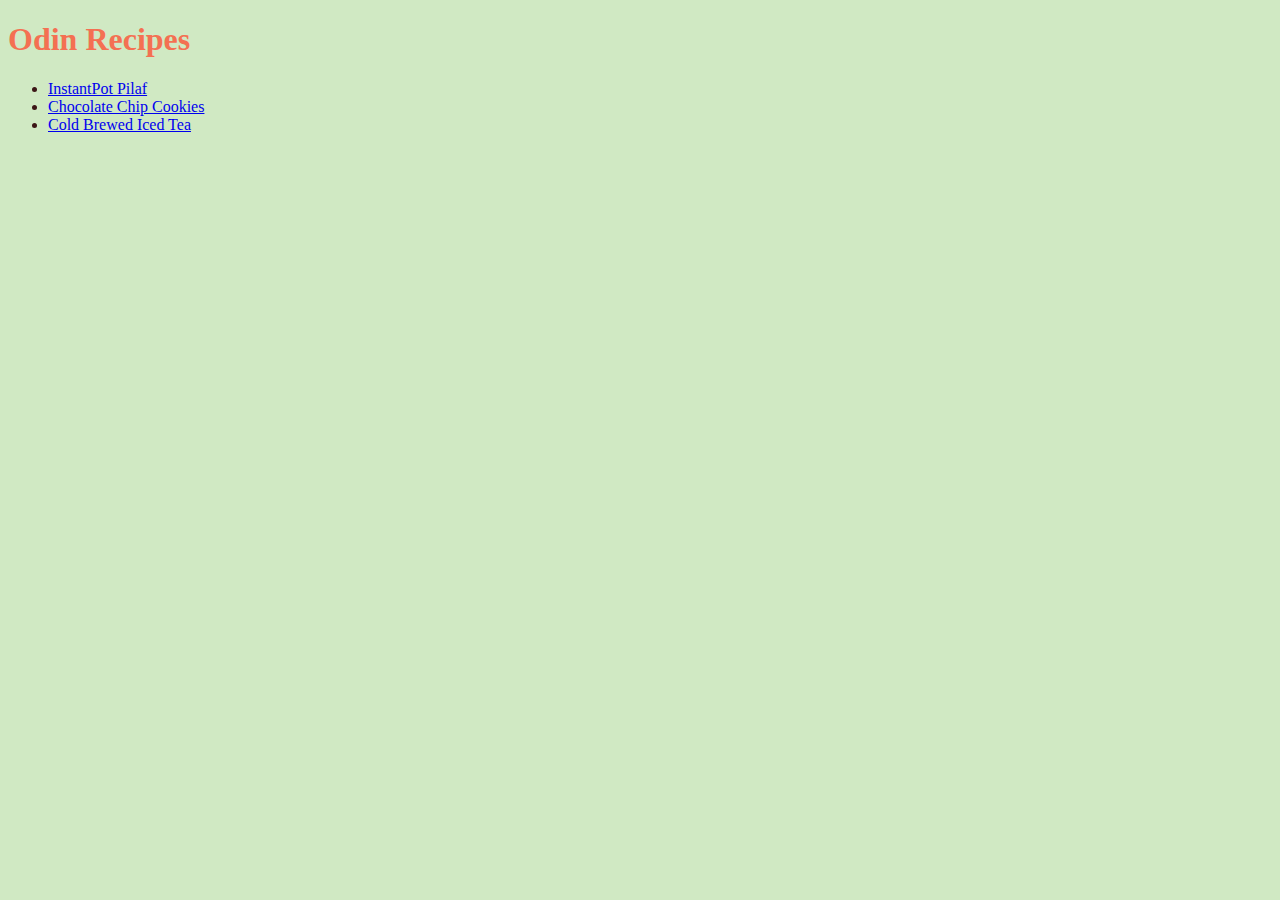
<file: index.html>
<!DOCTYPE html>
<html lang="en">
    <head>
        <meta charset="UTF-8">
        <title>Odin Recipes</title>
        <link rel="stylesheet" href="styles.css">
    </head>
    <body>
        <h1>Odin Recipes</h1>
        <ul>
          <li><a href="recipes/pilaf.html">InstantPot Pilaf</a></li>
          <li><a href="recipes/cookies.html">Chocolate Chip Cookies</a></li>
          <li><a href="recipes/coldtea.html">Cold Brewed Iced Tea</a></li>
        </ul>
    </body>
</html>
</file>
<file: styles.css>
body {
    background-color: #d0e9c3;
    color: #3c1616;
}

h1 {
    color: #f47052;
    font-family: 'Franklin Gothic Medium', 'Times New Roman', serif;
}
</file>
